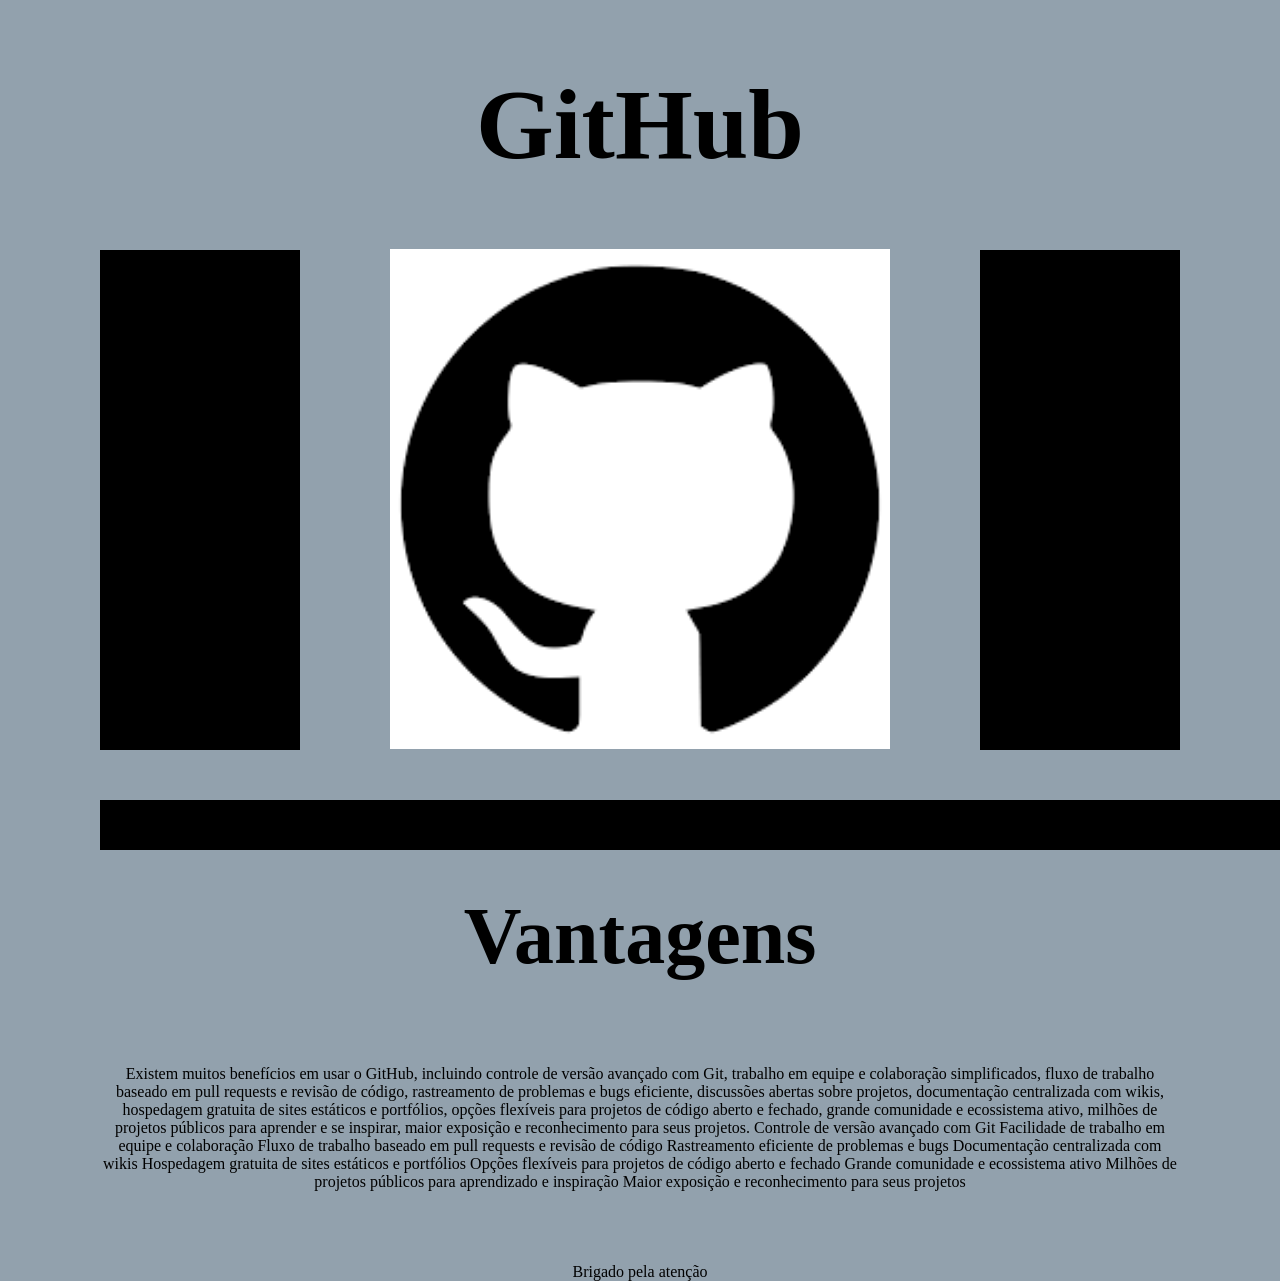
<file: index.html>
<!DOCTYPE html>
<html lang="pt-br">
<head>
    <meta charset="UTF-8">
    <meta name="viewport" content="width=device-width, initial-scale=1.0">
    <title>MyPage</title>
    <link rel="stylesheet" href="style.css">
</head>
<body>
    <center><h1>GitHub</h1>
    <a href="https://github.com/"><img src="./github-logo.png" height="500px"></a></center><br><br><br><br>
    <center><h2>Vantagens</h2></center>
    <center><p>Existem muitos benefícios em usar o GitHub, incluindo controle de versão avançado com Git, trabalho em equipe e colaboração simplificados, fluxo de trabalho baseado em pull requests e revisão de código, rastreamento de problemas e bugs eficiente, discussões abertas sobre projetos, documentação centralizada com wikis, hospedagem gratuita de sites estáticos e portfólios, opções flexíveis para projetos de código aberto e fechado, grande comunidade e ecossistema ativo, milhões de projetos públicos para aprender e se inspirar, maior exposição e reconhecimento para seus projetos.

        Controle de versão avançado com Git
        Facilidade de trabalho em equipe e colaboração
        Fluxo de trabalho baseado em pull requests e revisão de código
        Rastreamento eficiente de problemas e bugs
        Documentação centralizada com wikis
        Hospedagem gratuita de sites estáticos e portfólios
        Opções flexíveis para projetos de código aberto e fechado
        Grande comunidade e ecossistema ativo
        Milhões de projetos públicos para aprendizado e inspiração
        Maior exposição e reconhecimento para seus projetos</p>
       <div class="box1"></div>
       <div class="box2"></div>
       <div class="box3"></div>
       <br><br><br><br><br><br><br><br><br><br><br><p>Brigado pela atenção</p></center> 
</body>
</html>
</file>
<file: style.css>
body{
    background-color: rgb(146, 161, 173);

}
h1{
    font-size: 100px;
}
h2{
    font-size: 80px;
}
p{
    position: absolute;
    left: 100px;
    right: 100px;
}
.box1{
    background-color: black;
    height: 500px;
    width: 200px;
    position: absolute;
    top: 250px;
    left: 100px;
}
.box2{
    background-color: black;
    height: 500px;
    width: 200px;
    position: absolute;
    top: 250px;
    right: 100px;
}
.box3{
    background-color: black;
    height: 50px;
    width: 1320px;
    position: absolute;
    top: 800px;
    left: 100px;
    right: 80px;
}
</file>
